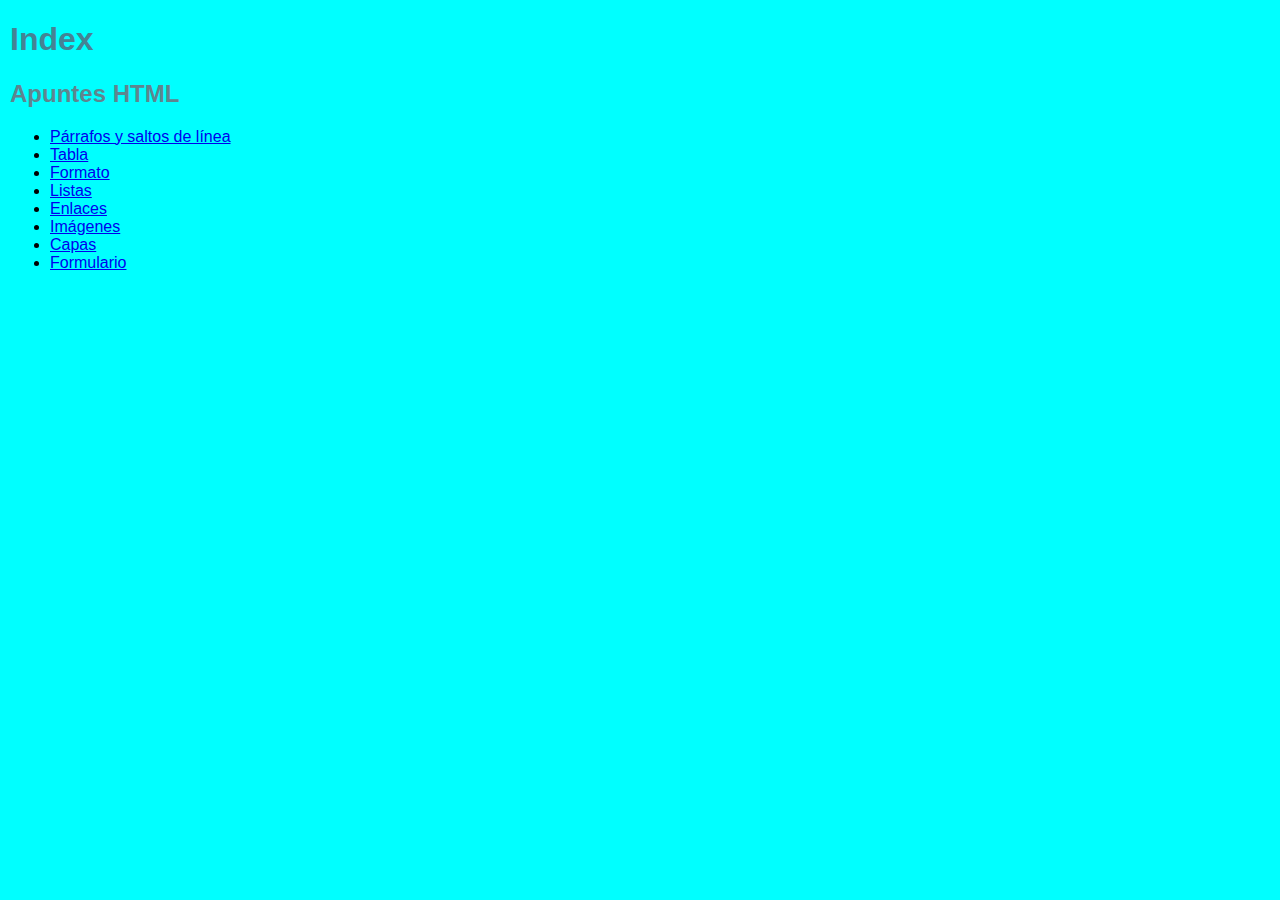
<file: index.html>
<!DOCTYPE html>
<html lang="en">
<head>
    <meta charset="UTF-8">
    <meta name="viewport" content="width=device-width, initial-scale=1.0">
    <meta http-equiv="X-UA-Compatible" content="ie=edge">
    <title>Document</title>
    <link rel="stylesheet" href="estilos.css">
</head>
<body>
    <h1>Index</h1>
    <h2>Apuntes HTML</h2>
    <ul>
        <li><a href="parrafo.html">Párrafos y saltos de línea</a></li>
        <li><a href="tablas.html">Tabla</a></li>
        <li><a href="formato.html">Formato</a></li>
        <li><a href="listas.html">Listas</a></li>
        <li><a href="enlaces.html">Enlaces</a></li>
        <li><a href="imagenes.html">Imágenes</a></li>
        <li><a href="capas.html">Capas</a></li>
        <li><a href="formulario.html">Formulario</a></li>
    </ul>
</body>
</html>
</file>
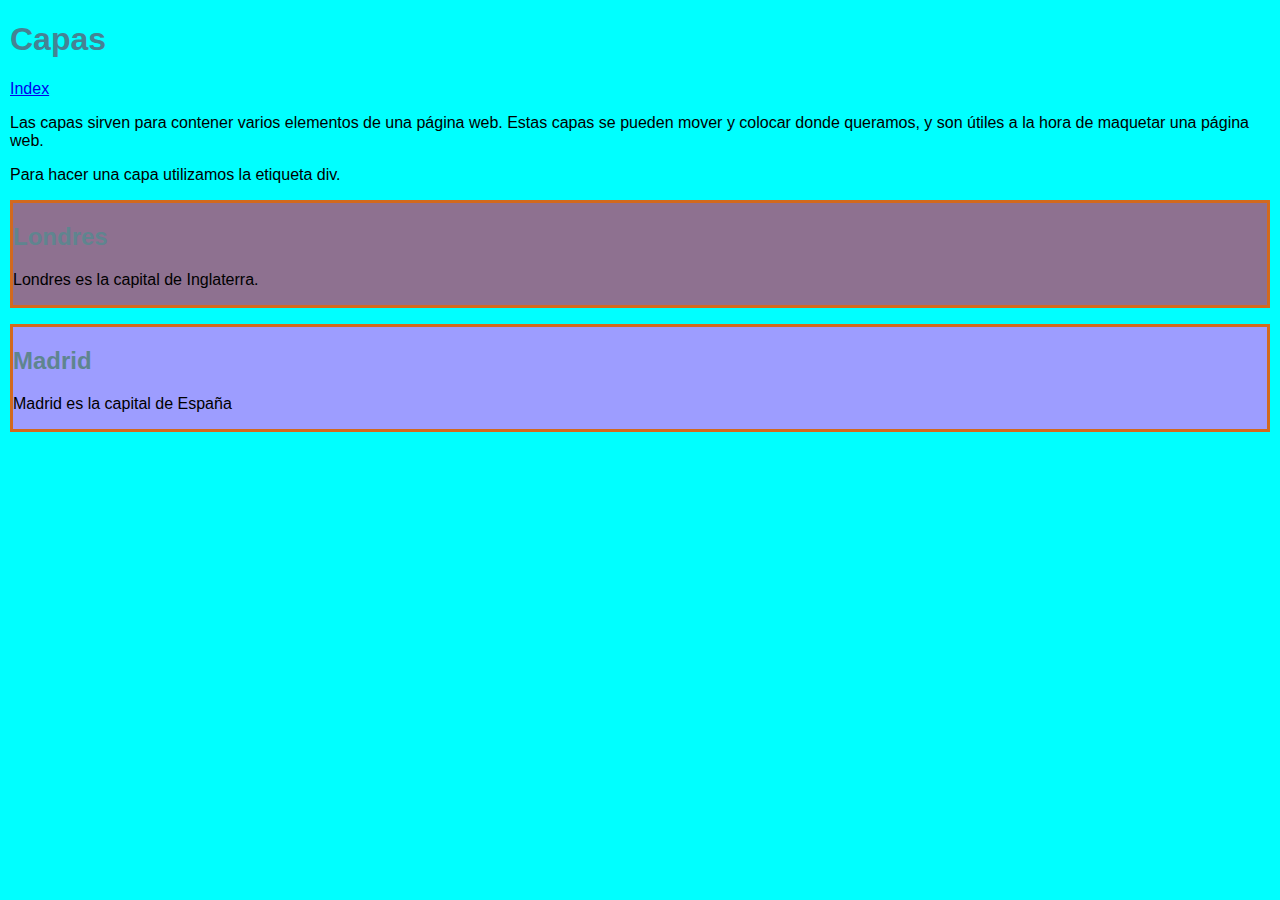
<file: capas.html>
<!DOCTYPE html>
<html lang="en">
<head>
    <meta charset="UTF-8">
    <meta name="viewport" content="width=device-width, initial-scale=1.0">
    <meta http-equiv="X-UA-Compatible" content="ie=edge">
    <title>Capas</title>
    <link rel="stylesheet" href="estilos.css">
</head>
<body>
    <h1>Capas</h1>
    <li><a href="index.html">Index</a></li>
    <p>Las capas sirven para contener varios elementos de una página web. 
    Estas capas se pueden mover y colocar donde queramos, y son útiles a la hora de maquetar una página web.</p>
    <p>Para hacer una capa utilizamos la etiqueta div.</p>
    <div style="background-color: rgba(255, 0, 55, 0.555); border: 3px solid chocolate;">
        <h2>Londres</h2>
        <p>Londres es la capital de Inglaterra.</p>
    </div>
    <p></p>
    <div style="background-color: rgb(157, 157, 255);border: 3px solid chocolate;">
        <h2>Madrid</h2>
        <p>Madrid es la capital de España</p>
    </div>
</body>
</html>
</file>
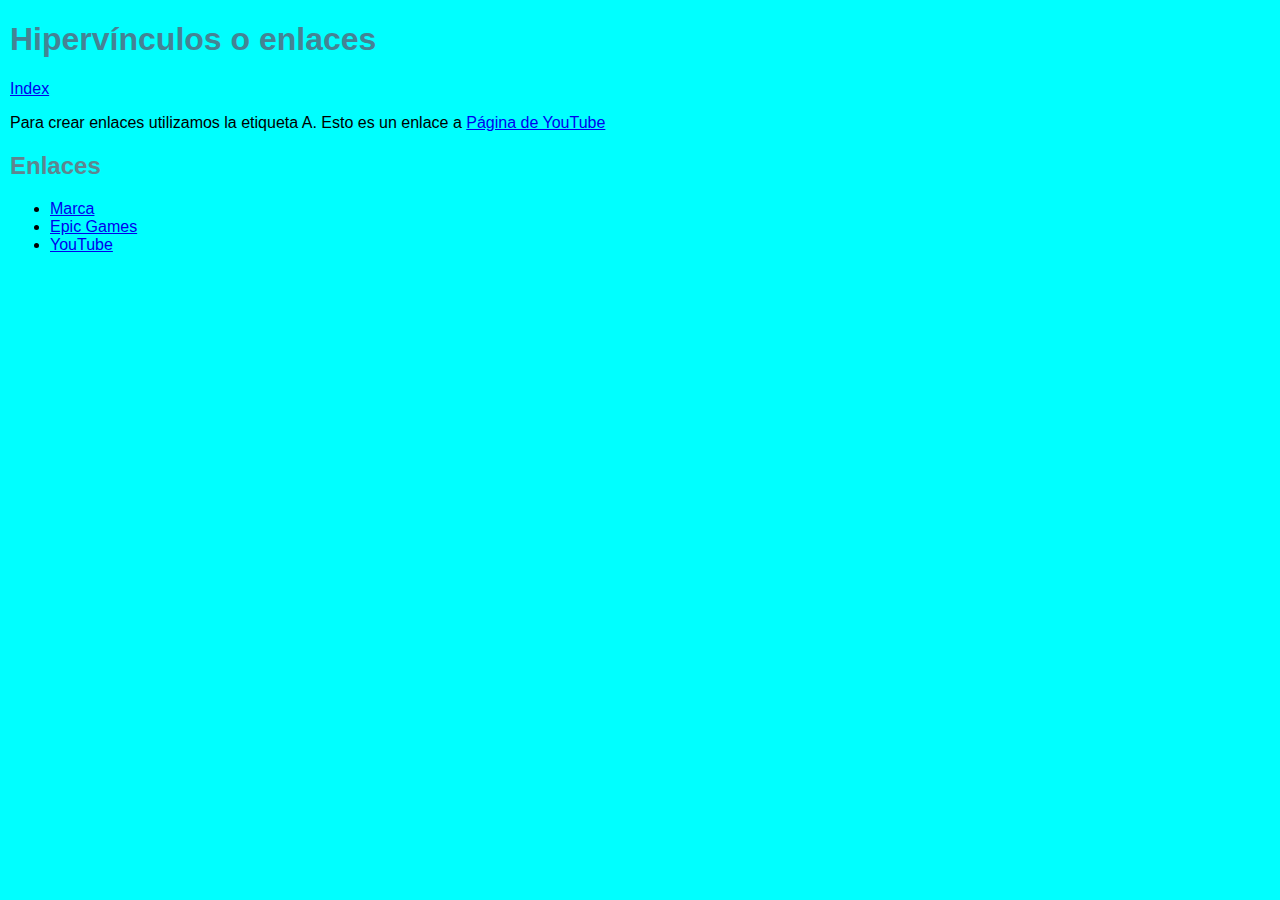
<file: enlaces.html>
<!DOCTYPE html>
<html lang="en">
<head>
    <meta charset="UTF-8">
    <meta name="viewport" content="width=device-width, initial-scale=1.0">
    <meta http-equiv="X-UA-Compatible" content="ie=edge">
    <title>Document</title>
    <link rel="stylesheet" href="estilos.css">
</head>
<body>
    <h1>Hipervínculos o enlaces</h1>
    <li><a href="index.html">Index</a></li>
<p>Para crear enlaces utilizamos la etiqueta A.
Esto es un enlace a <a href="https://www.youtube.com/watch?v=JvtejP1ZWBU&ab_channel=MrSavage">Página de YouTube</a>
</p>
<h2>Enlaces</h2>
<ul>
    <li><a href="https://www.marca.com/">Marca</a></li>
    <li><a href="https://www.epicgames.com/site/es-ES/home">Epic Games</a></li>
    <li><a href="https://www.youtube.com/">YouTube</a></li>
</ul>
</body>
</html>
</file>
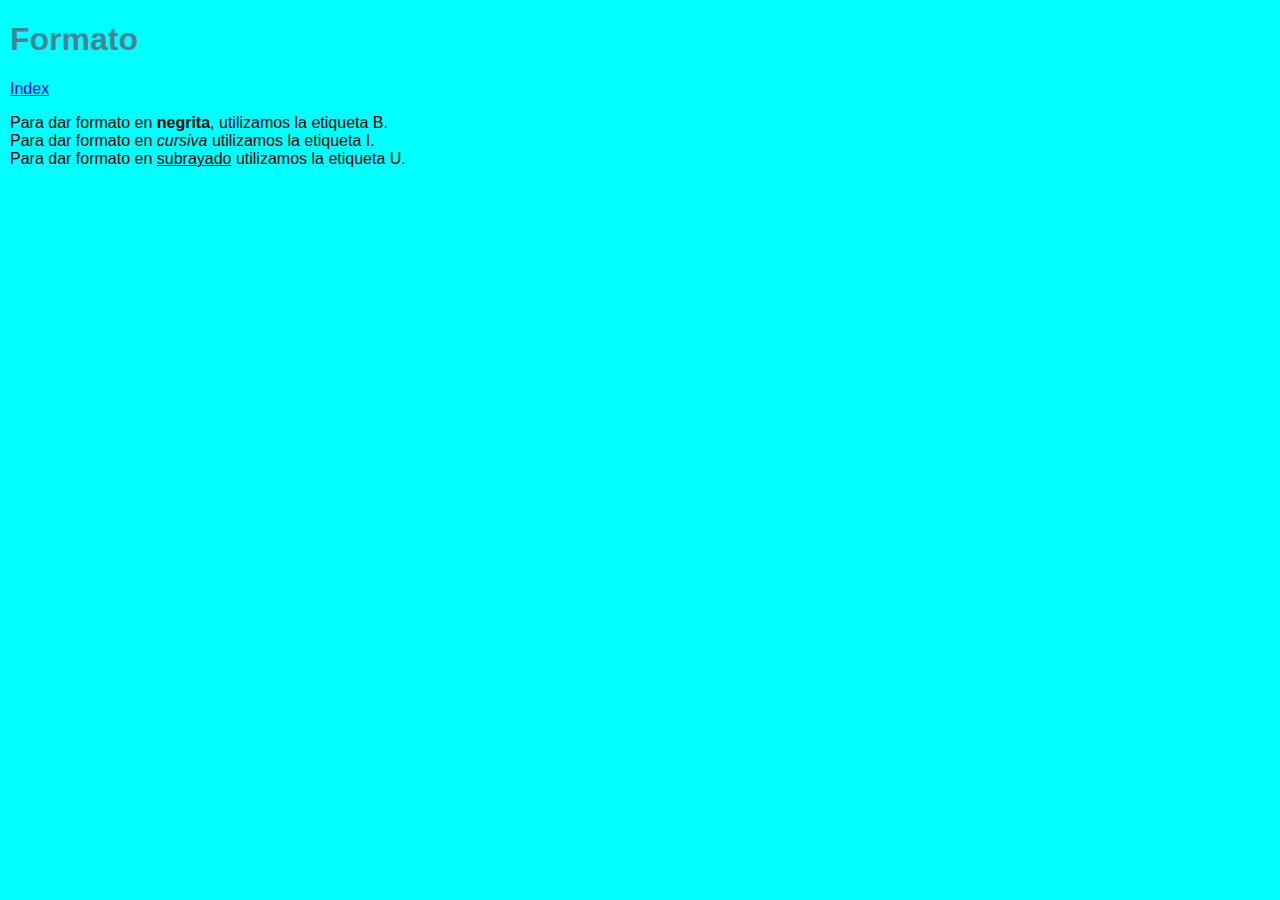
<file: formato.html>
<!DOCTYPE html>
<html lang="en">
<head>
    <meta charset="UTF-8">
    <meta name="viewport" content="width=device-width, initial-scale=1.0">
    <meta http-equiv="X-UA-Compatible" content="ie=edge">
    <title>Formato</title>
    <link rel="stylesheet" href="estilos.css">
</head>
<body>
    <h1>Formato</h1>
    <li><a href="index.html">Index</a></li>
<p><li>Para dar formato en <b>negrita</b>, utilizamos la etiqueta B.<br></li>
    <li>Para dar formato en <i>cursiva</i> utilizamos la etiqueta I.<br></li>
    <li> Para dar formato en <u>subrayado</u> utilizamos la etiqueta U.</li>
</p>
</body>
</html>
</file>
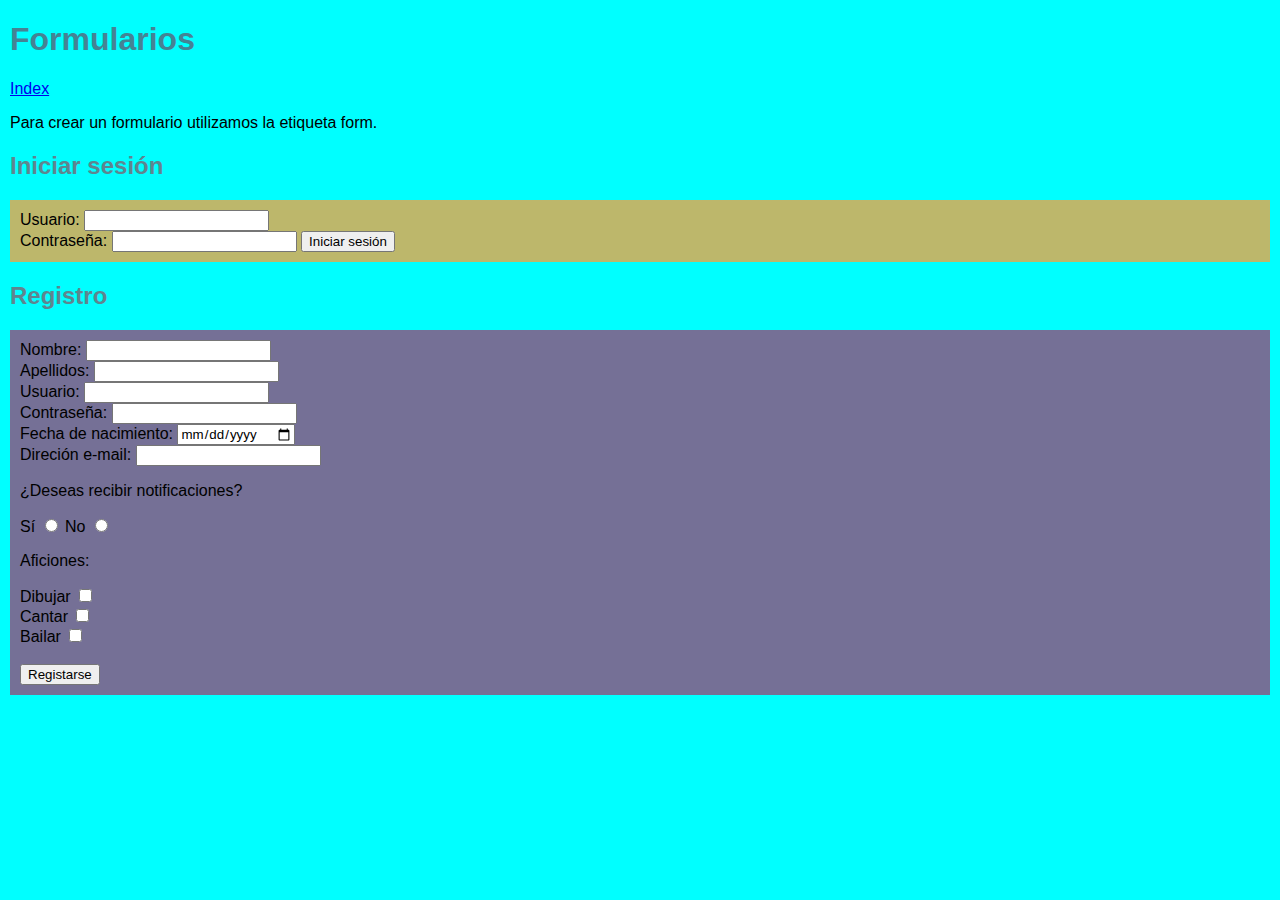
<file: formulario.html>
<!DOCTYPE html>
<html lang="en">
<head>
    <meta charset="UTF-8">
    <meta name="viewport" content="width=device-width, initial-scale=1.0">
    <meta http-equiv="X-UA-Compatible" content="ie=edge">
    <title>Document</title>
<link rel="stylesheet" href="estilos.css">
</head>
<body>
    <h1>Formularios</h1>
    <li><a href="index.html">Index</a></li>
    <p>Para crear un formulario utilizamos la etiqueta form.</p>
    <h2>Iniciar sesión</h2>
    <form id="flogin"
        <label for="username">Usuario:</label>
        <input type="text" name="username" id="username">
    <br>
        <label for="password">Contraseña:</label>
        <input type="password" name="password" id="password">
        <input type="submit" value="Iniciar sesión">
    </form>
    <h2>Registro</h2>
    <form id="fregistro">
        <label for="name">Nombre:</label>
        <input type="text" name="name" id="name">
        <br>
        <label for="surname">Apellidos:</label>
        <input type="text" name="surname" id="surname">
        <br>
        <label for="username">Usuario:</label>
        <input type="text" name="username" id="username">
        <br>
        <label for="password">Contraseña:</label>
        <input type="password" name="password" id="password">
        <br>
        <label for="date">Fecha de nacimiento:</label>
        <input type="date" name="date" id="date">
        <br>
        <label for="email">Direción e-mail:</label>
        <input type="email" name="email" id="email">
        <br>
        <p>¿Deseas recibir notificaciones?</p>
        <label for="si">Sí</label>
        <input type="radio" name="notificaciones" id="Sí">
        <label for="no">No</label>
        <input type="radio" name="notificaciones" id="No">
        <p>Aficiones:</p>
        <label for="dibujar">Dibujar</label>
        <input type="checkbox" name="dibujar" id="dibujar">
        <br>
        <label for="cantar">Cantar</label>
        <input type="checkbox" name="cantar" id="cantar">
        <br>
        <label for="bailar">Bailar</label>
        <input type="checkbox" name="bailar" id="bailar">
        <br>
        <br>
        <input type="submit" value="Registarse">
    </form>
</body>
</html>
</file>
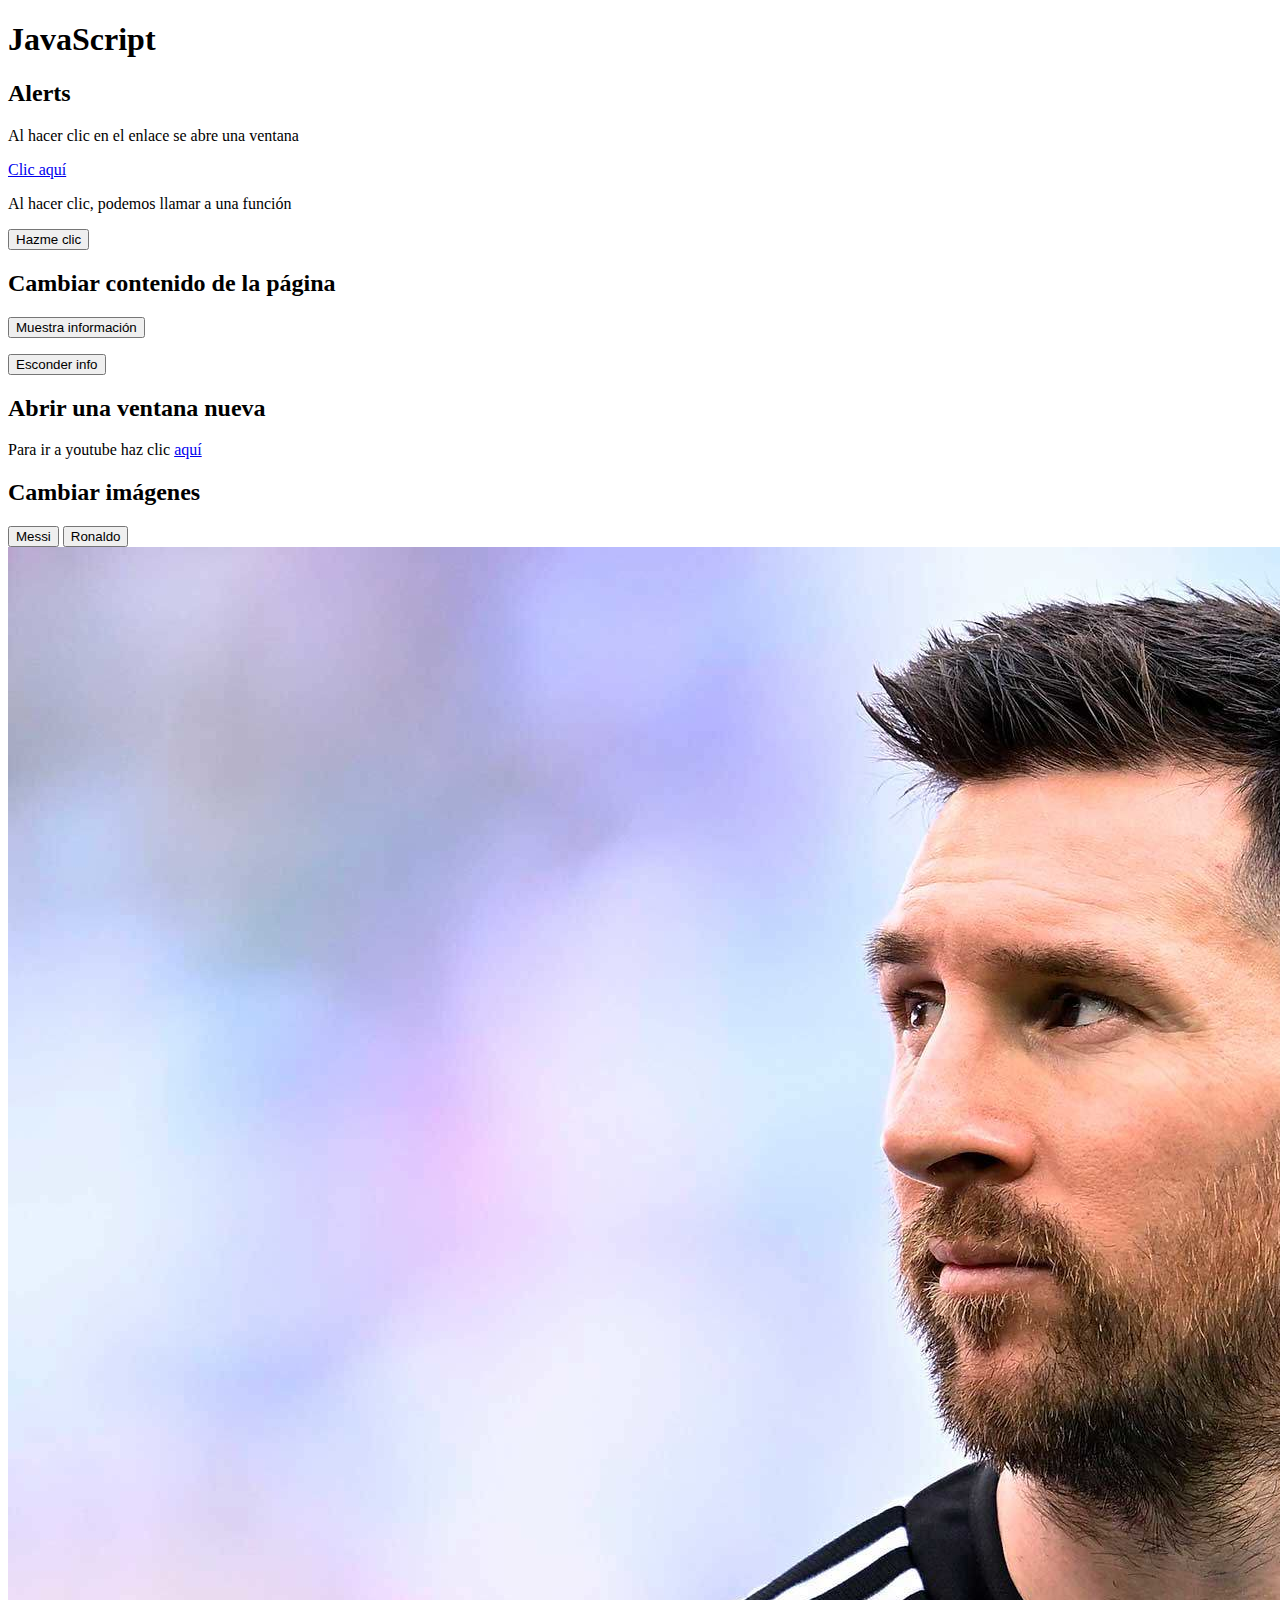
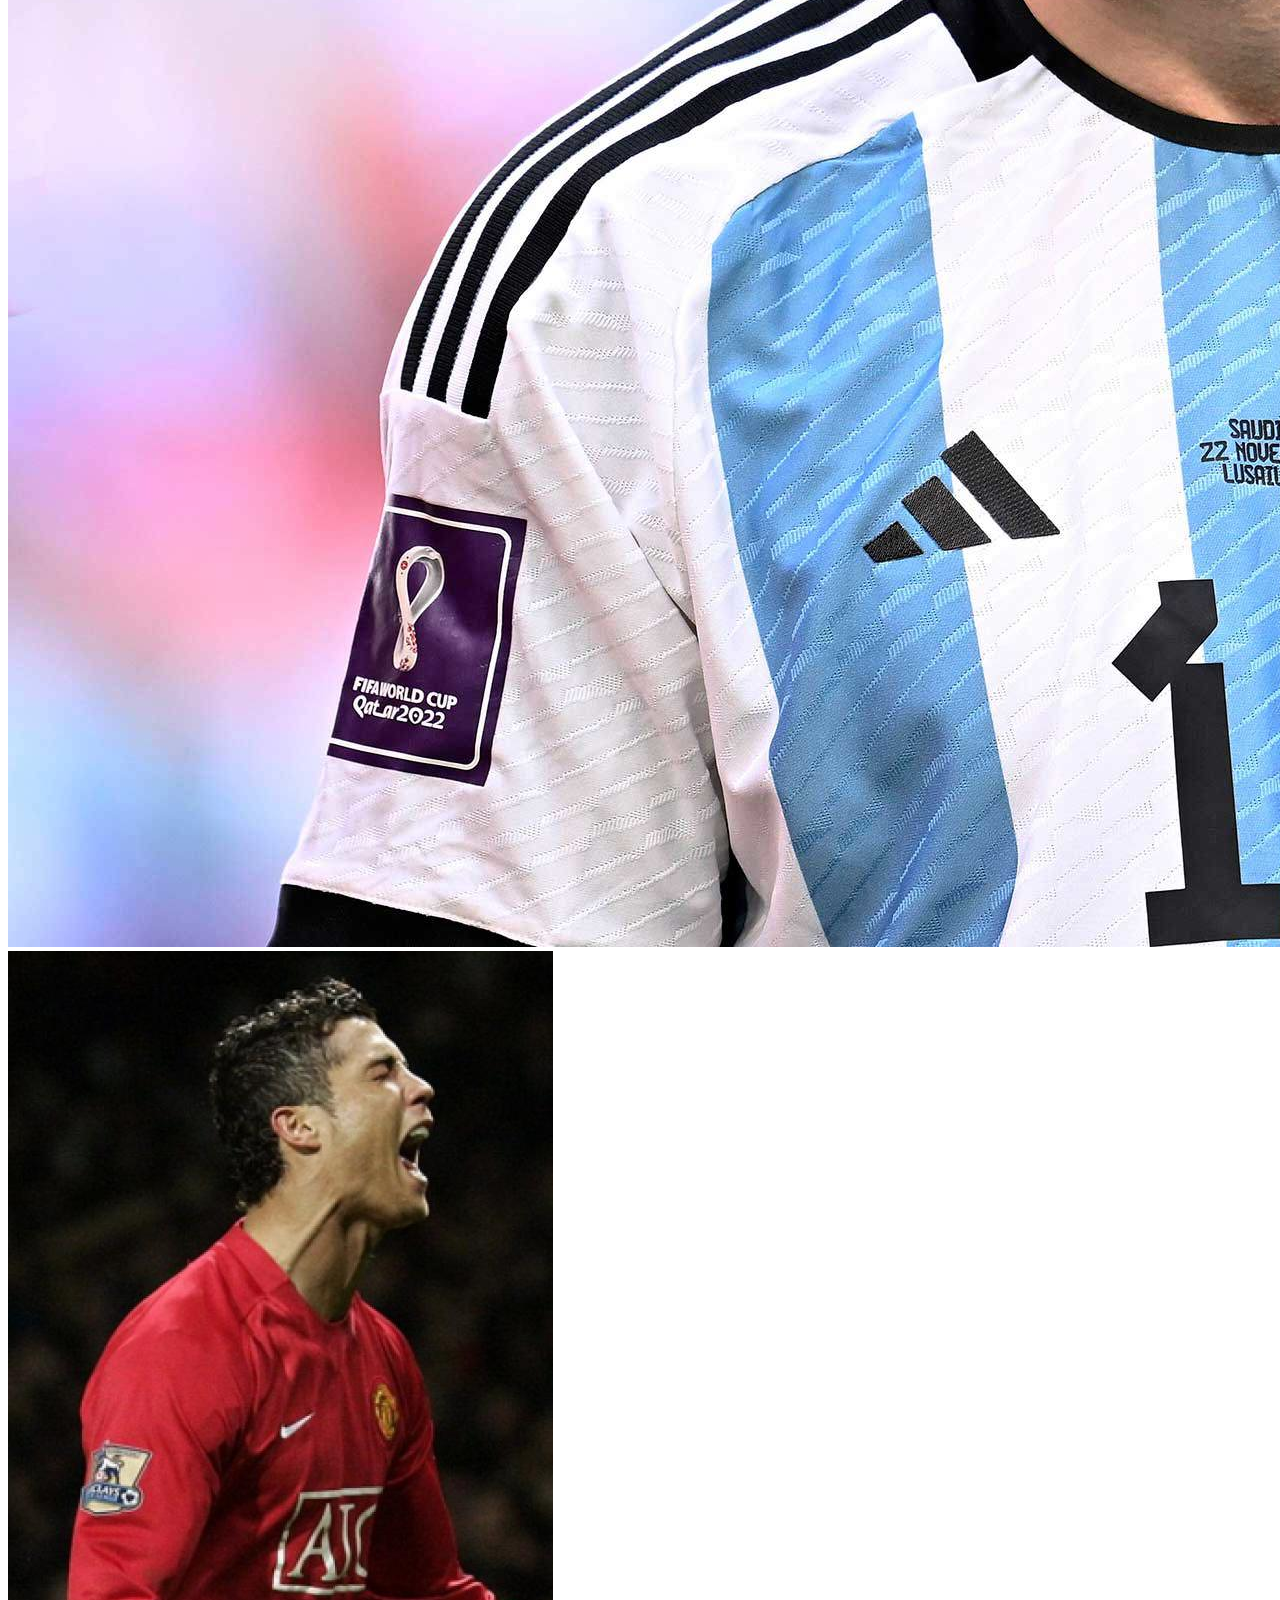
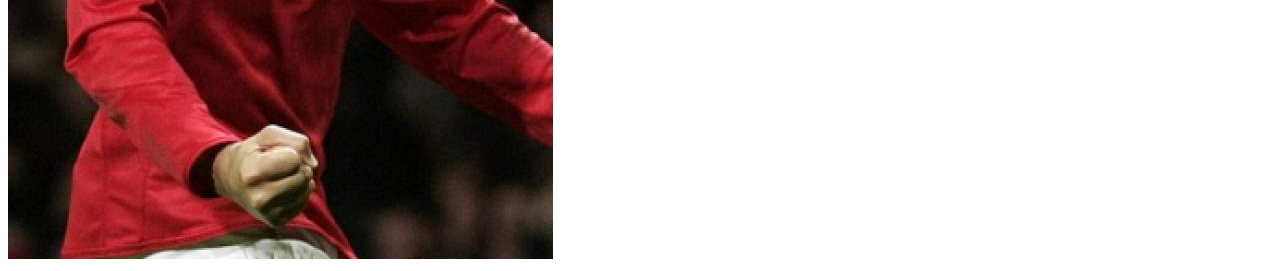
<file: javascript.html>
<!DOCTYPE html>
<html lang="en">
<head>
    <meta charset="UTF-8">
    <meta name="viewport" content="width=device-width, initial-scale=1.0">
    <meta http-equiv="X-UA-Compatible" content="ie=edge">
    <title>Document</title>
    <script>
    function mostrar() {
        document.getElementById("Información").innerHTML = "Hola que tal";
    }
    function esconder() {
        document.getElementById("Información").innerHTML = "";
    }
    function Messi() {
        document.getElementById().src = "lionel-messi_imago1019567000h.jpg";
    }
    function Ronaldo() {
        document.getElementById().src = "ronaldoo.jpg";
    }
    </script>

</head>
<body>
    <h1>JavaScript</h1>
    <h2>Alerts</h2>
    <p>Al hacer clic en el enlace se abre una ventana</p>
    <a href="javascript:alert('hola')">Clic aquí</a>
    <p>Al hacer clic, podemos llamar a una función</p>
    <button onclick="alert('has hecho clic en el boton')">
    Hazme clic
    </button>
    <h2>Cambiar contenido de la página</h2>
    <p id="Información"></p>
    <button onclick="mostrar()">Muestra información</button>
    <p id="Esconder"></p>
    <button onclick="esconder()">Esconder info</button>
    <h2>Abrir una ventana nueva</h2>
    <p>Para ir a youtube haz clic <a href="javascript:window.open('http://youtube.com')">aquí</a></p>
    <h2>Cambiar imágenes</h2>
    <button onclick="messi()">Messi</button>
    <button onclick="ronaldo()">Ronaldo</button>
    <img id="Messi" src="lionel-messi_imago1019567000h.jpg" alt="">
    <img id="Ronaldo" src="ronaldoo.jpg" alt="">
    </body>
</html>
</file>
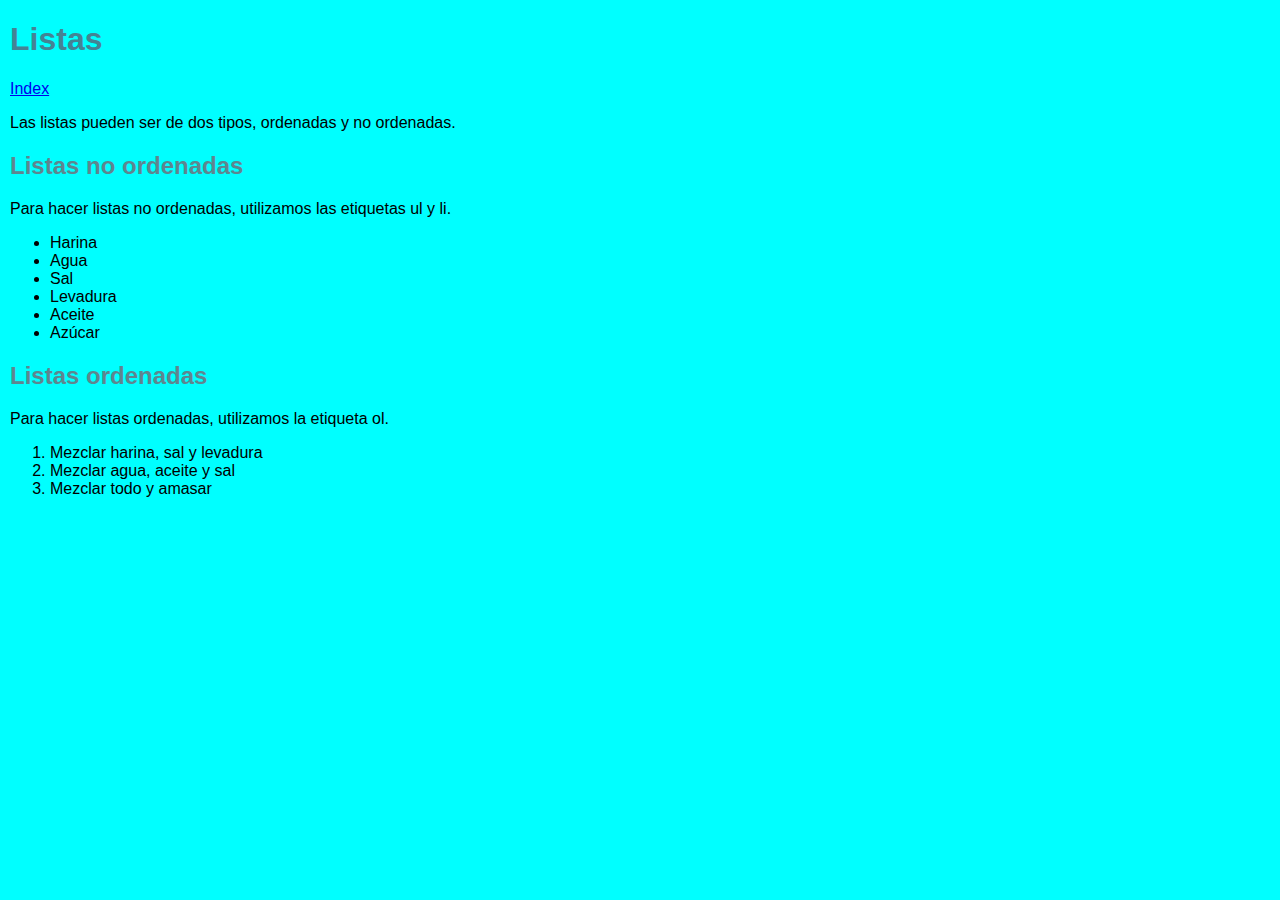
<file: listas.html>
<!DOCTYPE html>
<html lang="en">
<head>
    <meta charset="UTF-8">
    <meta name="viewport" content="width=device-width, initial-scale=1.0">
    <meta http-equiv="X-UA-Compatible" content="ie=edge">
    <title>Listas</title>
    <link rel="stylesheet" href="estilos.css">
</head>
<body>
    <h1>Listas</h1>
    <li><a href="index.html">Index</a></li>
<p>Las listas pueden ser de dos tipos, ordenadas y no ordenadas.</p>
<h2>Listas no ordenadas</h2>
<p>Para hacer listas no ordenadas, utilizamos las etiquetas ul y li.</p>
<ul>
    <li>Harina</li>
    <li>Agua</li>
    <li>Sal</li>
    <li>Levadura</li>
    <li>Aceite</li>
    <li>Azúcar</li>
</ul>
<h2>Listas ordenadas</h2>
<p>Para hacer listas ordenadas, utilizamos la etiqueta ol.</p>

<ol>
    <li>Mezclar harina, sal y levadura</li>
    <li>Mezclar agua, aceite y sal</li>
    <li>Mezclar todo y amasar</li>
</ol>
</body>
</html>
</file>
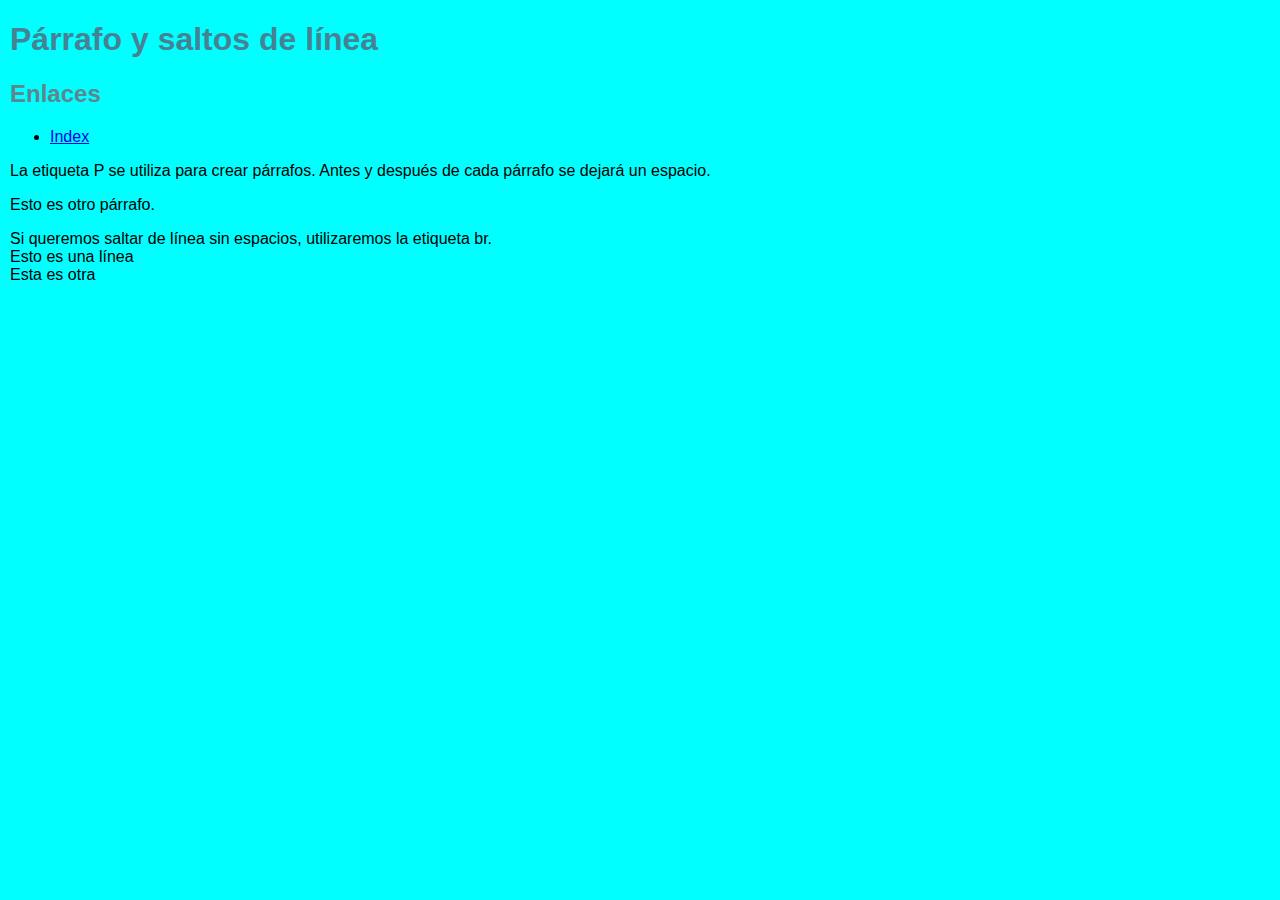
<file: parrafo.html>
<!DOCTYPE html>
<html lang="en">
<head>
    <meta charset="UTF-8">
    <meta name="viewport" content="width=device-width, initial-scale=1.0">
    <meta http-equiv="X-UA-Compatible" content="ie=edge">
    <title>Document</title>
    <link rel="stylesheet" href="estilos.css">
</head>
<body>
    <h1>Párrafo y saltos de línea</h1>
    <h2>Enlaces</h2>
    <ul>
        <li><a href="index.html">Index</a></li>
    </ul>
<p>La etiqueta P se utiliza para crear párrafos.
    Antes y después de cada párrafo se dejará un espacio.
</p>
<p>Esto es otro párrafo.</p>
<p>Si queremos saltar de línea sin espacios, utilizaremos la etiqueta br. <br>Esto es una línea <br>Esta es otra</p>
</body>
</html>
</file>
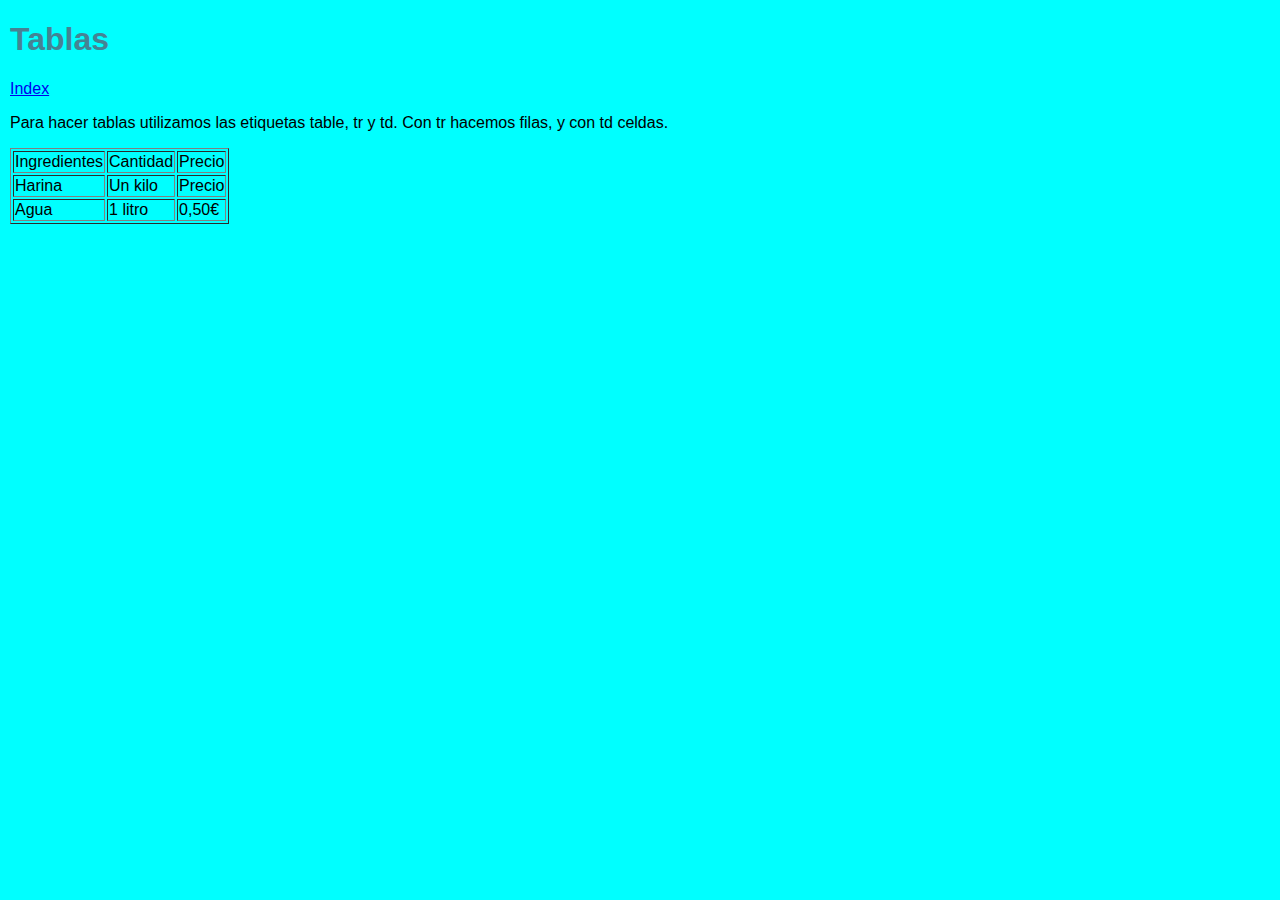
<file: tablas.html>
<!DOCTYPE html>
<html lang="en">
<head>
    <meta charset="UTF-8">
    <meta name="viewport" content="width=device-width, initial-scale=1.0">
    <meta http-equiv="X-UA-Compatible" content="ie=edge">
    <title>Tablas</title>
    <link rel="stylesheet" href="estilos.css">
</head>
<body>
    <h1>Tablas</h1>
    <a href="index.html">Index</a>
    <p>Para hacer tablas utilizamos las etiquetas table, tr y td. Con tr hacemos filas, y con td celdas.</p>
    <table border="1">
        <tr>
            <td>Ingredientes</td>
            <td>Cantidad</td>
            <td>Precio</td>
        </tr>
        <tr>
            <td>Harina</td>
            <td>Un kilo</td>
            <td>Precio</td>
        </tr>
        <tr>
            <td>Agua</td>
            <td>1 litro</td>
            <td>0,50€</td>
        </tr>
    </table>
</body>
</html>
</file>
<file: estilos.css>
*{
    font-family: Arial, Helvetica, sans-serif;

}
body {
    background-color: rgb(0, 255, 255);
    margin: 10px
}
h1{
    color: rgb(69, 131, 148);
}
h2{
    color: rgb(95, 133, 143);
}
form{
    padding: 10px;
}
#flogin{
    background-color: darkkhaki;
}
#fregistro{
    background-color: rgb(117, 112, 150);
}
</file>
